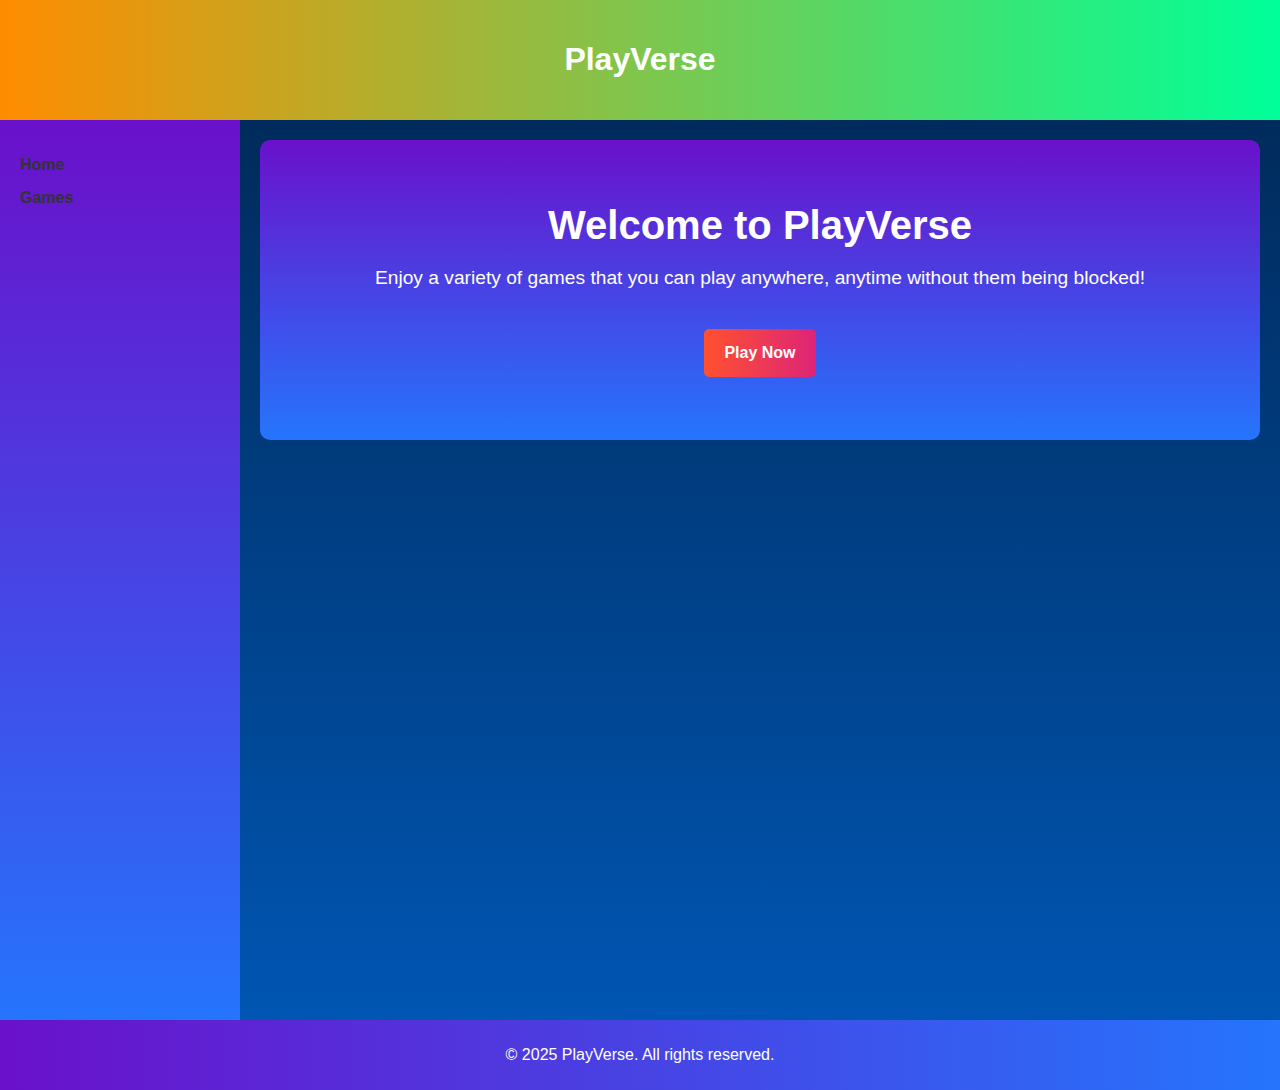
<file: index.html>
<!DOCTYPE html>
<html lang="en">
<head>
    <meta charset="UTF-8">
    <meta name="viewport" content="width=device-width, initial-scale=1.0">
    <title>PlayVerse</title>
    <link rel="stylesheet" href="styles.css">
</head>
<body>
    <header>
        <h1>PlayVerse</h1>
    </header>
    <div class="container">
        <aside class="sidebar">
            <nav>
                <ul>
                    <li><a href="index.html">Home</a></li>
                    <li><a href="games.html">Games</a></li>
                </ul>
            </nav>
        </aside>
        <main class="content">
            <section class="hero">
                <h2>Welcome to PlayVerse</h2>
                <p>Enjoy a variety of games that you can play anywhere, anytime without them being blocked!</p>
                <a href="games.html" class="cta-button">Play Now</a>
            </section>
        </main>
    </div>
    <footer>
        <p>&copy; 2025 PlayVerse. All rights reserved.</p>
    </footer>
</body>
</html>
</file>
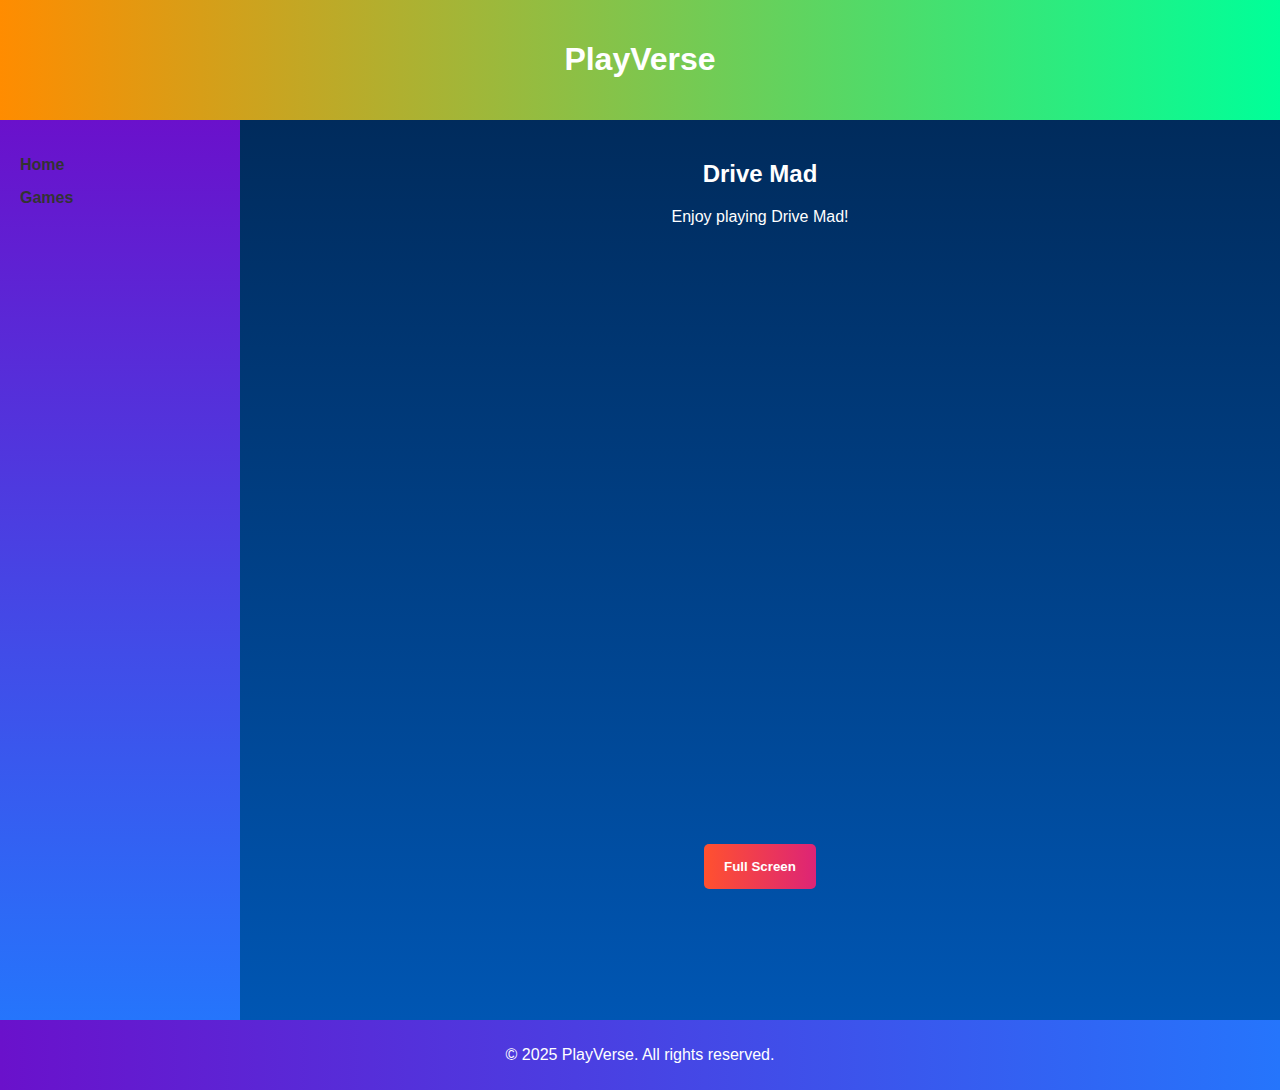
<file: drivemad.html>
<!DOCTYPE html>
<html lang="en">
<head>
    <meta charset="UTF-8">
    <meta name="viewport" content="width=device-width, initial-scale=1.0">
    <title>Drive Mad | PlayVerse</title>
    <link rel="stylesheet" href="styles.css">
    <link rel="preconnect" href="https://fonts.googleapis.com">
    <link rel="preconnect" href="https://fonts.gstatic.com" crossorigin>
    <link href="https://fonts.googleapis.com/css2?family=Roboto:wght@300;400;700&display=swap" rel="stylesheet">
    <script src="script.js" defer></script>
</head>
<body>
    <header>
        <h1>PlayVerse</h1>
    </header>
    <div class="container">
        <aside class="sidebar">
            <nav>
                <ul>
                    <li><a href="index.html">Home</a></li>
                    <li><a href="games.html">Games</a></li>
                </ul>
            </nav>
        </aside>
        <main class="content">
            <section class="game-detail">
                <h2>Drive Mad</h2>
                <p>Enjoy playing Drive Mad!</p>
                <div class="iframe-container">
                    <iframe id="game-iframe" src="https://tonyglow.github.io/Drivemad.html/" frameborder="0" allowfullscreen></iframe>
                </div>
                <button id="fullscreen-button" class="cta-button">Full Screen</button>
            </section>
        </main>
    </div>
    <footer>
        <p>&copy; 2025 PlayVerse. All rights reserved.</p>
    </footer>
</body>
</html>
</file>
<file: styles.css>
body {
    font-family: 'Poppins', sans-serif;
    margin: 0;
    padding: 0;
    background: linear-gradient(to bottom, #f4f4f4, #e0e0e0);
    color: #333;
}

header {
    background: linear-gradient(to right, #ff8c00, #00ff99);
    color: #fff;
    padding: 20px 0;
    text-align: center;
}

nav ul {
    list-style-type: none;
    padding: 0;
}

nav ul li {
    margin: 15px 0;
}

nav ul li a {
    color: #333;
    text-decoration: none;
    font-weight: 600;
}

.container {
    display: flex;
    min-height: 100vh;
}

.sidebar {
    background: linear-gradient(to bottom, #6a11cb, #2575fc);
    padding: 20px;
    width: 200px;
    color: #fff;
}

.content {
    flex: 1;
    padding: 20px;
    background: linear-gradient(to bottom, #002b5c, #0056b3);
    color: #fff;
}

.hero {
    background: linear-gradient(to bottom, #6a11cb, #2575fc);
    color: #fff;
    height: 300px;
    display: flex;
    flex-direction: column;
    justify-content: center;
    align-items: center;
    text-align: center;
    border-radius: 10px;
}

.hero h2 {
    margin: 0;
    font-size: 2.5em;
}

.hero p {
    font-size: 1.2em;
}

.cta-button {
    background: linear-gradient(to right, #ff512f, #dd2476);
    color: #fff;
    padding: 15px 20px;
    text-decoration: none;
    border-radius: 5px;
    margin-top: 20px;
    cursor: pointer;
    font-weight: 600;
    border: none;
}

.cta-button:hover {
    background: linear-gradient(to right, #dd2476, #ff512f);
}

.games-list, .game-detail {
    text-align: center;
}

.games-list ul {
    list-style-type: none;
    padding: 0;
}

.games-list ul li {
    display: inline-block;
    margin: 10px;
    text-align: center;
}

.games-list ul li a {
    text-decoration: none;
    color: #fff;
}

.games-list ul li img {
    width: 150px;
    height: 150px;
    border-radius: 10px;
    transition: transform 0.3s ease;
}

.games-list ul li img:hover {
    transform: scale(1.1);
}

.iframe-container {
    position: relative;
    width: 100%;
    padding-bottom: 56.25%; /* 16:9 Aspect Ratio */
    height: 0;
    margin-bottom: 20px;
}

.iframe-container iframe {
    position: absolute;
    top: 0;
    left: 0;
    width: 100%;
    height: 100%;
    border: 0;
    border-radius: 10px;
}

footer {
    background: linear-gradient(to right, #6a11cb, #2575fc);
    color: #fff;
    text-align: center;
    padding: 10px 0;
    width: 100%;
}
</file>
